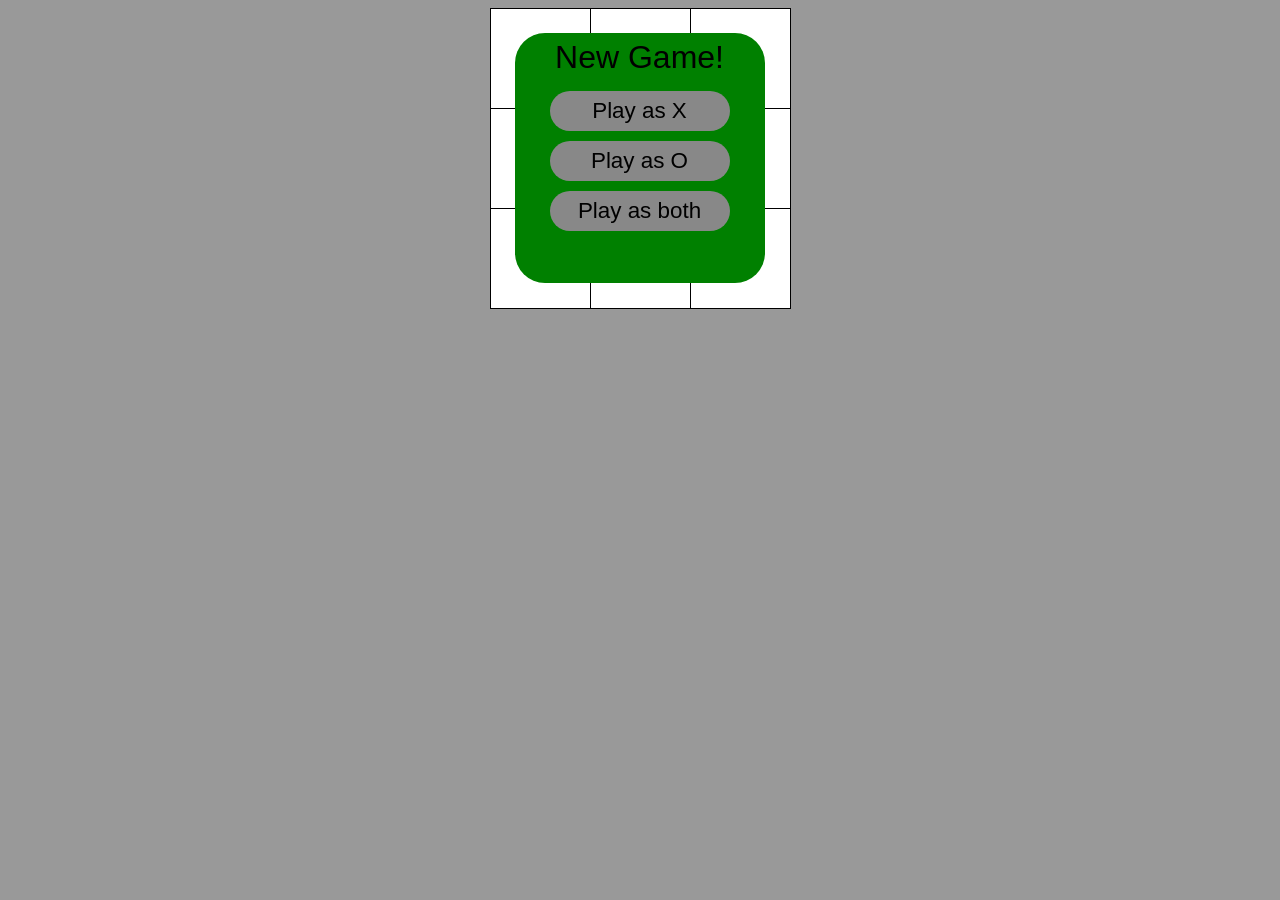
<file: index.html>
<!DOCTYPE html>
<html >
  <head>
    <meta charset="UTF-8">
    <title>Tic Tac Toe</title>
        <link rel="stylesheet" href="css/style.css">
  </head>
  <body>
<div class='board'>
  <div id='prompt'>
    <span id='message'>New Game!</span>
    <div id='play_x'>Play as X</div>
    <div id='play_o'>Play as O</div>
    <div id='play_two'>Play as both</div>
  </div>
  <table>
    <tr>
      <td id="r0c0" class="square"></td>
      <td id="r0c1" class="square"></td>
      <td id="r0c2" class="square"></td>
    </tr>
    <tr>
      <td id="r1c0" class="square"></td>
      <td id="r1c1" class="square"></td>
      <td id="r1c2" class="square"></td>
    </tr>
    <tr>
      <td id="r2c0" class="square"></td>
      <td id="r2c1" class="square"></td>
      <td id="r2c2" class="square"></td>
    </tr>
  </table>
</div>
<script src="js/index.min.js"></script>

    
    
    
  </body>
</html>
</file>
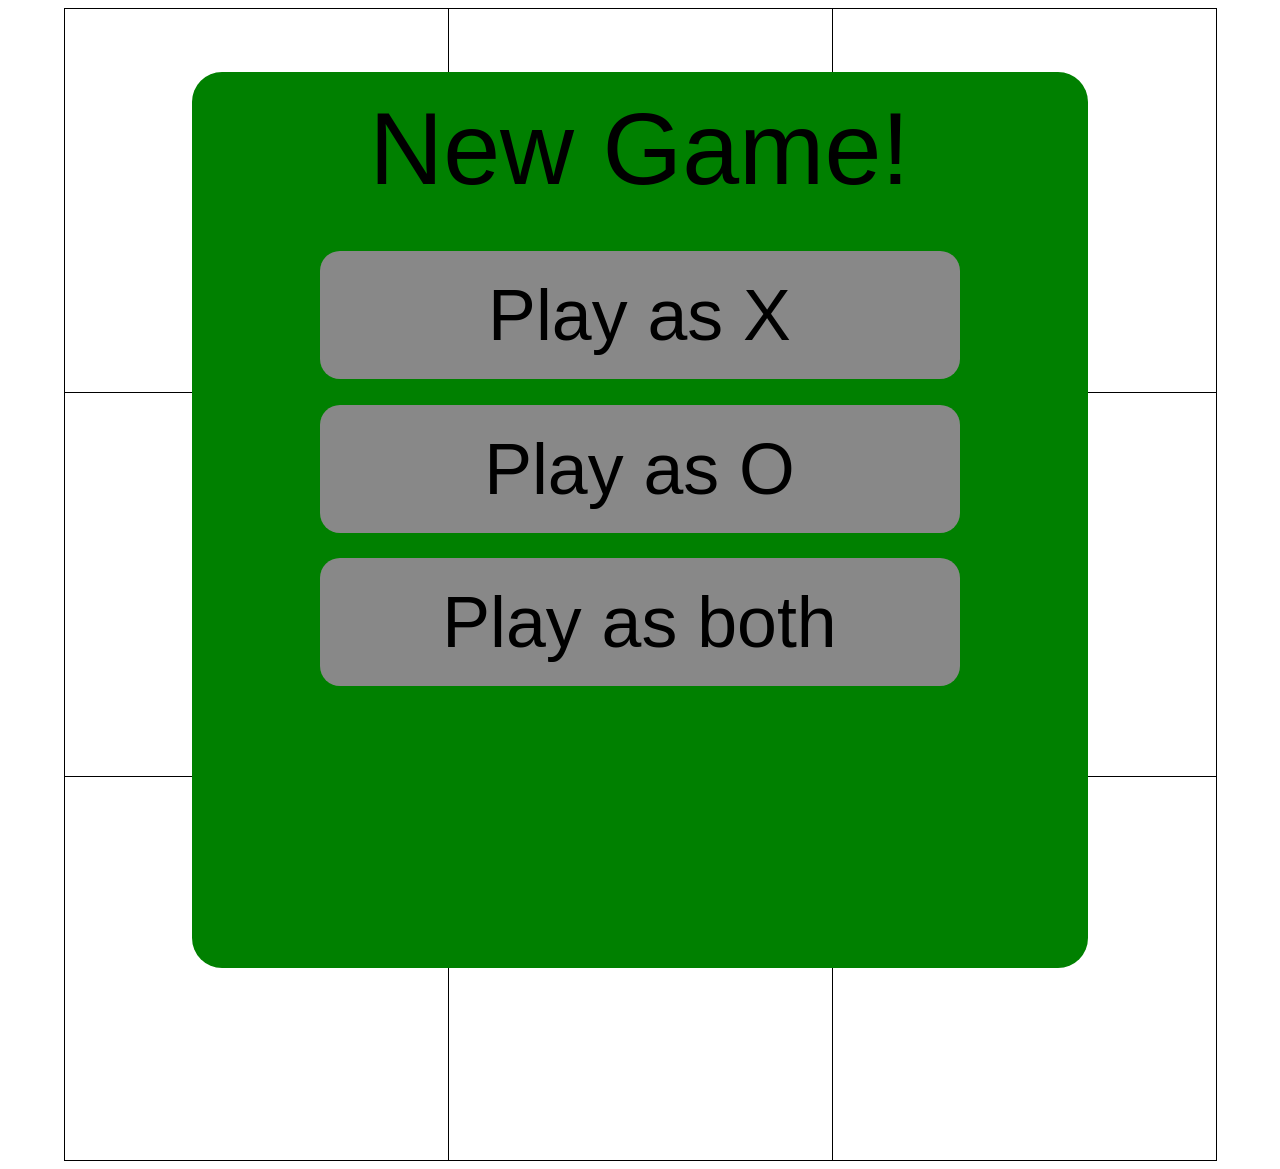
<file: full.html>
<!DOCTYPE html>
<html >
  <head>
    <meta charset="UTF-8">
    <title>Tic Tac Toe</title>
        <link rel="stylesheet" href="css/full.css">
  </head>
  <body>
<div class='board'>
  <div id='prompt'>
    <span id='message'>New Game!</span>
    <div id='play_x'>Play as X</div>
    <div id='play_o'>Play as O</div>
    <div id='play_two'>Play as both</div>
  </div>
  <table>
    <tr>
      <td id="r0c0" class="square"></td>
      <td id="r0c1" class="square"></td>
      <td id="r0c2" class="square"></td>
    </tr>
    <tr>
      <td id="r1c0" class="square"></td>
      <td id="r1c1" class="square"></td>
      <td id="r1c2" class="square"></td>
    </tr>
    <tr>
      <td id="r2c0" class="square"></td>
      <td id="r2c1" class="square"></td>
      <td id="r2c2" class="square"></td>
    </tr>
  </table>
</div>
<script src="js/index.min.js"></script>

    
    
    
  </body>
</html>
</file>
<file: css/style.css>
body {
  font-family: sans-serif;
  background-color: #999;
}
table {
  border-collapse: collapse;
}
.hidden {
  display: none !important;
}
body {
  display: flex;
  justify-content: center;
}
.board {
  position: relative;
}
.square:hover {
  background-color: #ddd;
}
.square {
  background-color: white;
  padding: 0;
  width: 99px;
  height: 99px;
  line-height: 100px;
  text-align: center;
  font-size: 3em;
  border: 1px solid black;
  cursor: pointer;
}
.win {
  color:red;
}
#prompt {
  display: block;
  position: absolute;
  font-size: 2em;
  width: 250px;
  margin-top: 25px;
  margin-left: 25px;
  height: 250px;
  line-height: 1.5em;
  border-radius: 30px;
  text-align: center;
  background-color: green;
}
#prompt div{
  cursor: pointer;
  font-size: .7em;
  height: 40px;
  line-height: 40px;
  border-radius: 20px;
  width: 180px;
  margin: auto;
  margin-top: 10px;
  background-color: #888;
}
#prompt div:hover {
  background-color: #ccc;
}
</file>
<file: css/full.css>
body {
  font-family: sans-serif;
  background: none;
}
table {
  border-collapse: collapse;
}
.hidden {
  display: none !important;
}
body {
  display: flex;
  justify-content: center;
}
.board {
  position: relative;
  display: flex;
  align-items: center;
}
.square:hover {
  background-color: #ddd;
}
.square {
  background-color: white;
  padding: 0;
  width: 30vw;
  height: 30vw;
  line-height: 30vw;
  text-align: center;
  font-size: 15vw;
  box-sizing: border-box;
  border: 1px solid black;
  cursor: pointer;
}
.win {
  color:red;
}
#prompt {
  position: absolute;
  left: 10vw;
  top: 5vw;
  font-size: 8vw;
  width: 70vw;
  height: 70vw;
  line-height: 1.5em;
  border-radius: 30px;
  text-align: center;
  background-color: green;
}
#prompt div{
  cursor: pointer;
  font-size: .7em;
  height: 10vw;
  line-height: 10vw;
  border-radius: 20px;
  width: 50vw;
  margin: 2vw auto;
  background-color: #888;
}
#prompt div:hover {
  background-color: #ccc;
}
</file>
